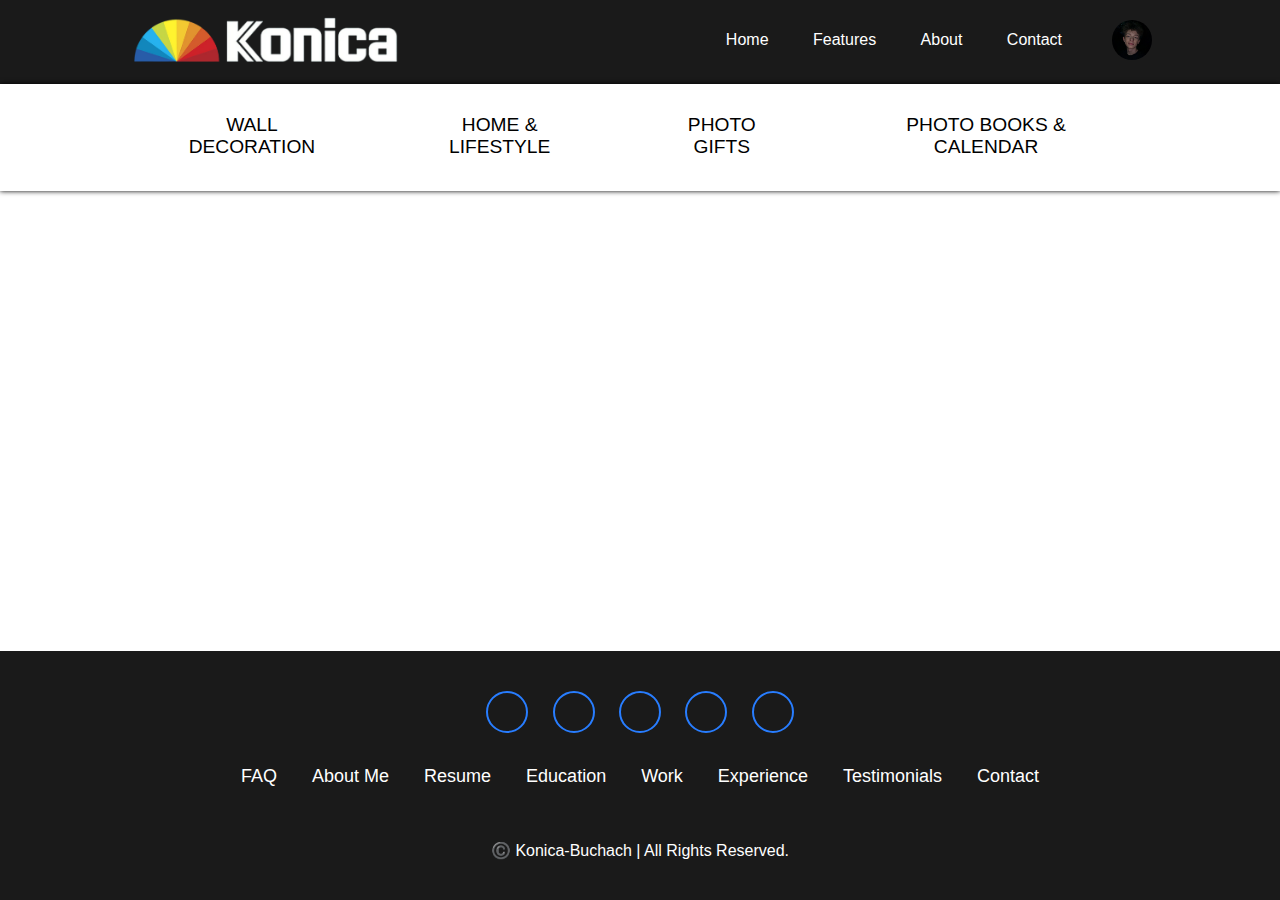
<file: index.html>
<!DOCTYPE html>
<html lang="ua">
    <head>
        <meta charset="UTF-8">
        <meta name="viewport" content="width=device-width, initial-scale=1.0">
            <title>Konica Photo | Photo Printing</title>
                <link rel="preload" as="font" type="font/woff2" crossorigin="anonymous" href="https://assets.cdn-shop.com/my-picture2-co-uk/assets/fonts/Montserrat-400-bc3aa95dca.woff2" />
                <link rel="preload" as="font" type="font/woff2" crossorigin="anonymous" href="https://assets.cdn-shop.com/my-picture2-co-uk/assets/fonts/Montserrat-700-6fb1b5623e.woff2" />
                <link rel="stylesheet" type="text/css" href="css/font-awesome.css">
                <link rel="stylesheet" type="text/css" href="css/style.css">
                <link rel="icon" href="Images/123.png"> 
    </head>
    <body>
    <div class="hero">
        <nav>
            <img src="Images/Logo2.png" class="logo">
            <ul>
                <li><a href="#">Home</a></li>
                <li><a href="#">Features</a></li>
                <li><a href="#">About</a></li>
                <li><a href="#">Contact</a></li>   
            </ul>
            <img src="Images/image.jpg" class="user-pic" onclick="toggleMenu()">
            
            <div class="sub-menu-wrap" id="subMenu">
                <div class="sub-menu">
                    <div class="user-info">
                        <img src="Images/image.jpg">
                        <h3>Vitalii Vynnychenko</h3>
                    </div>
                    <hr>

                    <a href="#" class="sub-menu-link">
                        <img src="Images/profile.png">
                        <p>Edit Profile</p>
                        <span>></span>
                    </a>
                    <a href="#" class="sub-menu-link">
                        <img src="Images/setting.png">
                        <p>Settings & Privacy</p>
                        <span>></span>
                    </a>
                    <a href="#" class="sub-menu-link">
                        <img src="Images/help.png">
                        <p>Help & Support</p>
                        <span>></span>
                    </a>
                    <a href="#" class="sub-menu-link">
                        <img src="Images/logout.png">
                        <p>Logout</p>
                        <span>></span>
                    </a>

                </div>
            </div>

        </nav>
    </div>

    <div class="navbar-container">
    <nav>
        <ul class="navbar">
            <li class="dropdown">
                <a href="#" class="dropbtn">WALL DECORATION</a>
                <div class="dropdown-content">
                    <a href="#"><img src="Images/leinwand-collage-2x.webp" alt="Canvas Collage"><span>Canvas Collage</span></a>
                    <a href="#"><img src="Images/poster-navi-2x.webp" alt="Poster"><span>Poster</span></a>
                    <a href="#"><img src="Images/mixpix-2x.webp" alt="Canvas"><span>MIXPIX</span></a>
                    <a href="#"><img src="Images/leinwand-2x.webp" alt="Canvas"><span>Canvas</span></a>
                    <a href="#"><img src="Images/forex-2x.webp" alt="Photo Board"><span>Photo Board</span></a>
                    <a href="#"><img src="Images/photo-in-frame-2x.webp" alt="Photo Board in Frame"><span>Photo Board in Frame</span></a>
                </div>
            </li>
            <li class="dropdown">
                <a href="#" class="dropbtn">HOME & LIFESTYLE</a>
                <div class="dropdown-content">
                    <a href="#"><img src="Images/leinwand-collage-2x.webp" alt="Canvas Collage"><span>Canvas Collage</span></a>
                    <a href="#"><img src="Images/poster-navi-2x.webp" alt="Poster"><span>Poster</span></a>
                    <a href="#"><img src="Images/mixpix-2x.webp" alt="Canvas"><span>MIXPIX</span></a>
                    <a href="#"><img src="Images/leinwand-2x.webp" alt="Canvas"><span>Canvas</span></a>
                    <a href="#"><img src="Images/forex-2x.webp" alt="Photo Board"><span>Photo Board</span></a>
                    <a href="#"><img src="Images/photo-in-frame-2x.webp" alt="Photo Board in Frame"><span>Photo Board in Frame</span></a>
                    <a href="#"><img src="Images/photo-in-frame-2x.webp" alt="Photo Board in Frame"><span>Photo Board in Frame</span></a>
                    <a href="#"><img src="Images/photo-in-frame-2x.webp" alt="Photo Board in Frame"><span>Photo Board in Frame</span></a>
                    <a href="#"><img src="Images/photo-in-frame-2x.webp" alt="Photo Board in Frame"><span>Photo Board in Frame</span></a>
                    <a href="#"><img src="Images/photo-in-frame-2x.webp" alt="Photo Board in Frame"><span>Photo Board in Frame</span></a>
                    <a href="#"><img src="Images/photo-in-frame-2x.webp" alt="Photo Board in Frame"><span>Photo Board in Frame</span></a>
                    <a href="#"><img src="Images/photo-in-frame-2x.webp" alt="Photo Board in Frame"><span>Photo Board in Frame</span></a>
                    <a href="#"><img src="Images/photo-in-frame-2x.webp" alt="Photo Board in Frame"><span>Photo Board in Frame</span></a>
                    <a href="#"><img src="Images/photo-in-frame-2x.webp" alt="Photo Board in Frame"><span>Photo Board in Frame</span></a>
                </div>
            </li>
            <li class="dropdown">
                <a href="#" class="dropbtn">PHOTO GIFTS</a>
                <div class="dropdown-content">
                    <a href="#"><img src="Images/leinwand-collage-2x.webp" alt="Canvas Collage"><span>Canvas Collage</span></a>
                    <a href="#"><img src="Images/poster-navi-2x.webp" alt="Poster"><span>Poster</span></a>
                    <a href="#"><img src="Images/mixpix-2x.webp" alt="Canvas"><span>MIXPIX</span></a>
                    <a href="#"><img src="Images/leinwand-2x.webp" alt="Canvas"><span>Canvas</span></a>
                    <a href="#"><img src="Images/forex-2x.webp" alt="Photo Board"><span>Photo Board</span></a>
                    <a href="#"><img src="Images/photo-in-frame-2x.webp" alt="Photo Board in Frame"><span>Photo Board in Frame</span></a>
                </div>
            </li>
            <li class="dropdown">
                <a href="#" class="dropbtn">PHOTO BOOKS & CALENDAR</a>
                <div class="dropdown-content">
                    <a href="#"><img src="Images/leinwand-collage-2x.webp" alt="Canvas Collage"><span>Canvas Collage</span></a>
                    <a href="#"><img src="Images/poster-navi-2x.webp" alt="Poster"><span>Poster</span></a>
                    <a href="#"><img src="Images/mixpix-2x.webp" alt="Canvas"><span>MIXPIX</span></a>
                    <a href="#"><img src="Images/leinwand-2x.webp" alt="Canvas"><span>Canvas</span></a>
                    <a href="#"><img src="Images/forex-2x.webp" alt="Photo Board"><span>Photo Board</span></a>
                    <a href="#"><img src="Images/photo-in-frame-2x.webp" alt="Photo Board in Frame"><span>Photo Board in Frame</span></a>
                </div>
            </li>
        </ul>
    </nav>
    </div>

    <section class="home">
        <div class="home-content">
        </div>
    </section>

    <footer class="footer">
        <div class="social"> 
            <a href="https://discordapp.com/users/855465434089259018"><i class='bx bxl-discord' ></i></a>
                <a href="https://www.instagram.com/_.vitasyaaa._/"><i class='bx bxl-instagram' ></i></a>
                <a href="https://www.youtube.com/@odr1kz-"><i class='bx bxl-youtube' ></i></a>
                <a href="https://steamcommunity.com/id/onnalka/"><i class='bx bxl-steam' ></i></a>
                <a href="https://www.twitch.tv/odr1kz__"><i class='bx bxl-twitch' ></i></a>
        </div>

        <ul class="list"> 
            <li> 
                <a href="faq.html">FAQ</a>
            </li>

            <li> 
                <a href="aboutme.html">About Me</a>
            </li>

            <li> 
                <a href="resume.html">Resume</a>
            </li>

            <li> 
                <a href="education.html">Education</a>
            </li>

            <li> 
                <a href="work.html">Work</a>
            </li>

            <li> 
                <a href="experience.html">Experience</a>
            </li>

            <li> 
                <a href="testimonials.html">Testimonials</a>
            </li>

            <li> 
                <a href="contact.html">Contact</a>
            </li>
        </ul>

        <p class="copyright"> 
            ©️ Konica-Buchach | All Rights Reserved.
        </p>

    </footer>

    <script src="js/javascript.js"></script>
</body>
</html>
</file>
<file: css/style.css>
* {
    margin: 0;
    padding: 0;
    box-sizing: border-box;
    text-decoration: none;
    border: none;
    outline: none;
    scroll-behavior: smooth;
}

:root {
    --bg-color: #1a1a1a;
    --second-bg-color: #525252;
    --text-color: white;
    --main-color: rgb(40, 125, 255);
}

section {
    min-height: 60.5vh;
    padding: 10rem 12% 10rem;
}

@media (max-width:991px){
    section {
        padding: 10rem 3% 2rem;
    }
    .footer {
        padding: 2rem 3%;
    }
}

.hero {
    width: 100%;
    background: #1a1a1a;
    color: #525252;
    padding-top: 7px;
    padding-bottom: 12px;
}

nav{ 
    width: 100%;
    padding: 10px 10%;
    display: flex;
    align-items: center;
    justify-content: space-between;
    position: relative;
}

.logo {
    width: 270px;
    height: auto;
}

.user-pic {
    width: 40px;
    border-radius: 50%;
    cursor: pointer;
    margin-left: 30px;
}

nav ul {
    width: 100%;
    text-align: right;
}

nav ul li {
    display: inline-block;
    list-style: none;
    margin: 10px 20px;
}

nav ul li a{
    color: #fff;
    text-decoration: none;
}

.menu {
    display: none;
}

.menu.open-menu {
    display: block;
}


.sub-menu-wrap{
    position: absolute;
    top: 100%;
    right: 10%;
    width: 320px;
    max-height: 0px;
    overflow: hidden;
    transition: max-height 0.5s;
}

.sub-menu-wrap.open-menu{
    max-height: 400px;
}

.sub-menu{
    position: relative;
    z-index: 1;
    background: #fff;
    padding: 20px;
    margin: 12px;
}

.user-info{
    display: flex;
    align-items: center;
}

.user-info h3{
    font-weight: 500;
}

.user-info img{
    width: 60px;
    border-radius: 50%;
    margin-right: 15px;
}

.sub-menu hr{
    border: 0;
    height: 1px;
    width: 100%;
    background: #ccc;
    margin: 8px 0 20px;
}

.sub-menu-link{
    display: flex;
    align-items: center;
    text-decoration: none;
    color: #525252;
    margin: 12px 0;
}

.sub-menu-link p{
    width: 100%;
}

.sub-menu-link img{
    width: 40px;
    background: #e5e5e5;
    border-radius: 50%;
    padding: 8px;
    margin-right: 15px;
}

.sub-menu-link span{
    font-size: 22px;
    transition: transform 0.5s;
}

.sub-menu-link:hover span{
    transform: translateX(5px);
}

.sub-menu-link:hover p{
    font-weight: 600;
}

html, body {
    font-family:'Segoe UI', Tahoma, Geneva, Verdana, sans-serif;
    font-weight: 500;
    font-style: normal;
    -ms-text-size-adjust: 100%;
    -webkit-text-size-adjust: 100%;
}

.navbar {
    list-style-type: none;
    margin: 0;
    padding: 0;
    align-items: center;
    overflow: hidden;
    background-color: white;
    justify-content: center;
    align-content: center;
    display: flex;
}

.navbar-container {
    box-shadow: 0 0 5px black;
    position: relative;
    display: flex;
    justify-content: center;
    width: 100%;
    z-index: 0;
}

.navbar li {
    float: left;
}

.navbar li a {
    display: inline-block;
    color: black;
    text-align: center;
    padding: 10px 16px;
    text-decoration: none;
}

.navbar a{
    font-size: 1.2rem;
    color: var(--text-color);
    font-weight: auto;
    transition: 0.3s ease;
    border-bottom: 3px solid transparent;
}

.navbar a:hover,
.navbar a.active{
    color: var(--main-color);
}

.dropdown {
    display: inline-block;
}

.dropdown-content {
    display: none;
    position: absolute;
    background-color: rgb(249, 249, 249, 0.9);
    width: 100%;
    height: fit-content;
    text-align: center;
    z-index: 1;
    padding: 10px;
    top: 70px;
    left: 0px;
    padding-top: 20px;
    padding-bottom: 20px;
    box-sizing: border-box;
}

.dropdown-content a span {
    display: block;
    margin-top: 10px;
    text-align: center;
}

.dropdown-content a img {
    width: auto;
    height: 80px;
    vertical-align: middle;
    margin-right: 10px;
}

.dropdown-content a:hover {
    background-color: rgb(241, 241, 241, 0.9);
}

.dropdown.show .dropdown-content {
    display: block;
    opacity: 0.75;
    visibility: visible;
}

.dropdown:hover .dropdown-content {
    display: block;
}

.footer {
    position: absolute;
    bottom: 0;
    width: 100%;
    padding: 40px 0;
    background-color: var(--bg-color);
}

.footer .social {
    text-align: center;
    padding-bottom: 25px;
    color: var(--main---);
}

.footer .social a {
    font-size: 25px;
    color: var(--main-color);
    border: 2px solid var(--main-color);
    width: 42px;
    height: 42px;
    line-height: 42px;
    display: inline-block;
    text-align: center;
    border-radius: 50%;
    margin: 0 10px;
    transition: 0.3s ease-in-out;
}

.footer .social a:hover {
    transform: scale(1.2) translateY(-10px);
    background-color: var(--main-color);
    color: black;
    box-shadow: 0 0 25px var(--main-color);
}

.footer ul {
    margin-top: 0px;
    padding: 0px;
    font-size: 18px;
    line-height: 1.6;
    margin-bottom: 0px;
    text-align: center;
}

.footer ul li a{
    color: white;
    border-bottom: 3px solid transparent;
    transition: 0.3s ease-in-out;
}

.footer ul li a:hover {
    border-bottom: 3px solid var(--main-color);
}

.footer ul li {
    display: inline-block;
    padding: 0 15px;
}

.footer .copyright {
    margin-top: 50px;
    text-align: center;
    font-size: 16px;
    color: white;
}
</file>
